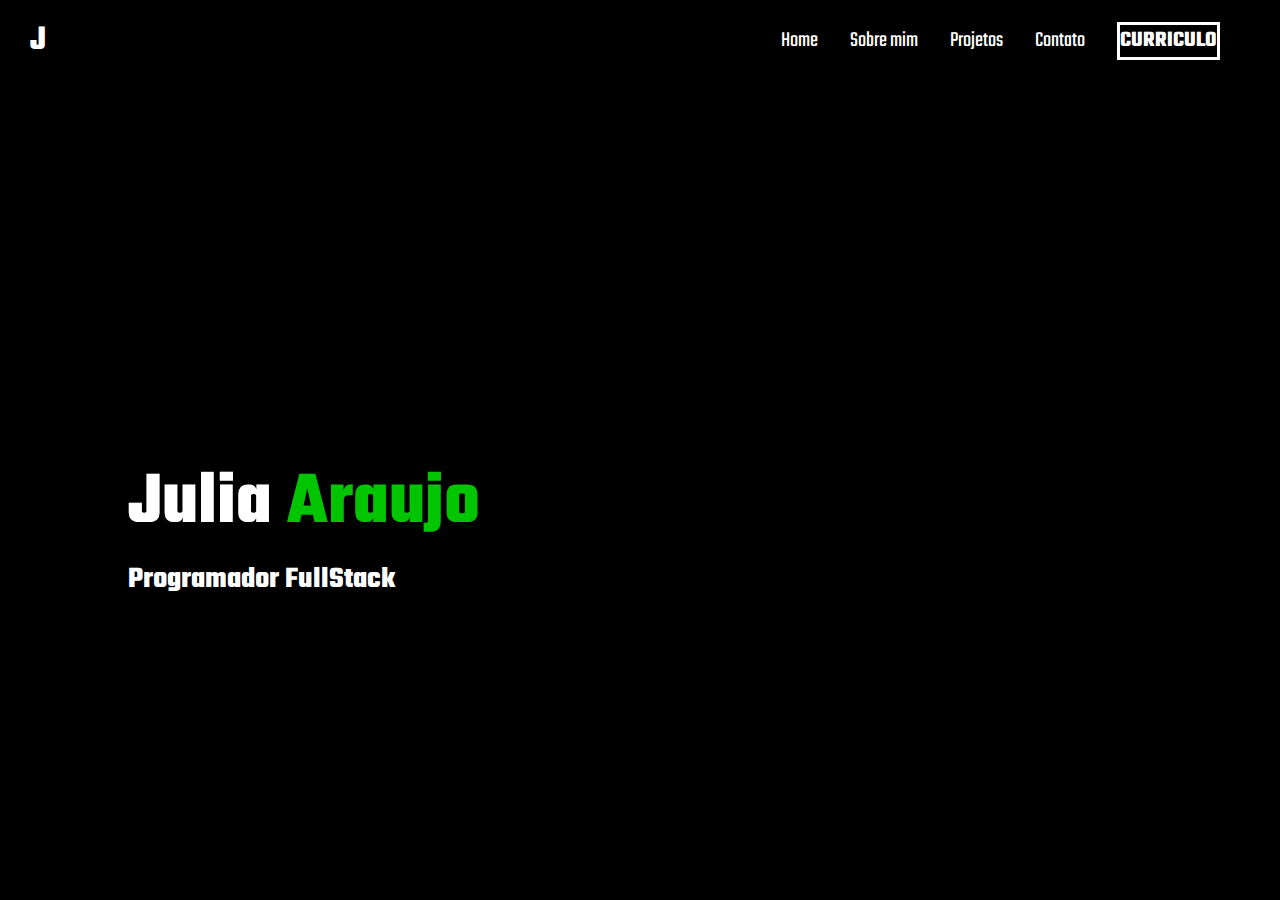
<file: index.html>
<!DOCTYPE html>
<html lang="pt-br">
<head>
    <meta charset="UTF-8">
    <meta http-equiv="X-UA-Compatible" content="IE=edge">
    <meta name="viewport" content="width=device-width, initial-scale=1.0">
    <link rel="stylesheet" href="./index.css">
    <link rel="preconnect" href="https://fonts.googleapis.com"><link rel="preconnect" href="https://fonts.gstatic.com" crossorigin><link href="https://fonts.googleapis.com/css2?family=Teko&display=swap" rel="stylesheet">
    <title>Portifolio</title>
</head>
<body>

    <!---navbar--->
     
    <div class="navbar">
        <nav>
            <h2 class="logo">J</h2>
            <ul>
                <li><a>Home</a></li>
                <li><a>Sobre mim</a></li>
                <li><a>Projetos</a></li>
                <li><a>Contato</a></li>
                <li><a class="button" href="#"> curriculo </a></li>
            </ul>
        </nav>

<div class="meu-nome">
    <h1>Julia<span> Araujo</span></h1>
    <h3>Programador FullStack</h3>
</div>

    </div>
</body>
</html>
</file>
<file: index.css>
*{
    margin: 0;
    padding: 0;
    box-sizing: border-box;
    font-family: 'Teko', sans-serif;
}

.navbar{
    height: 100vh;
    width: 100%;
    background-color: black;
}

nav{
    display: flex;
    align-items: center;
    justify-content: space-between;
    padding-left: 30px;
    padding-right: 30px;
    padding-top: 15px;
}

.logo{
    color: white;
    font-size: 35px;
    cursor: pointer;
}

li{
    color: white;
    list-style: none;
    display: inline-block;
    font-size: 22px;
    margin-right: 30px;
    cursor: pointer;
}

li:hover{
    color: rgb(1, 197, 1);
    transition: 0.5s;
}

.logo:hover{
    color: rgb(1, 197, 1);
    transition: 0.5s;
}

.meu-nome{
    position: absolute;
    top: 50%;
    left: 10%;
}

h1{
    color: white;
    font-size: 75px;
}

h1 span{
    color: rgb(1, 197, 1);
}

.meu-nome h3{
    color: white;
    font-size: 30px;
}

.button {
    border: 0.2rem solid white;
    width: fit-content;
    color: white;
    font-size: 1.4rem;
    font-weight: 700;
    text-transform: uppercase;
    text-decoration: none;
    display: flex;
    text-align: center;
    justify-content: center;
    gap: 1.6rem; 
    position: relative;
    transition: 400ms;
  }

.button:hover{
    color: rgb(1, 197, 1);
    transition: 0.5s;
}
</file>
